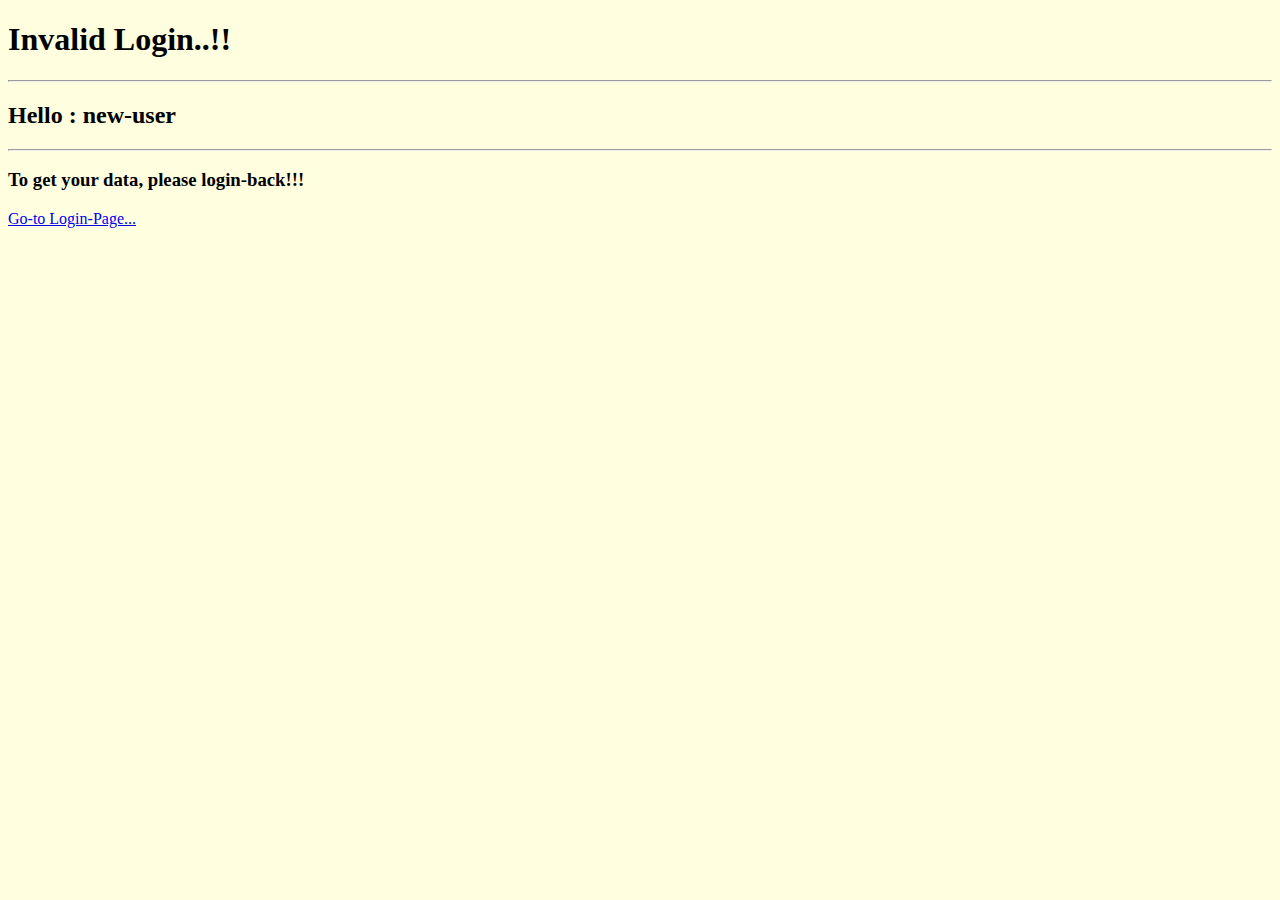
<file: templates/StudentDBApp/loginunsuccess.html>
<!DOCTYPE html>
<html lang="en"dir="ltr>
    <head>
        <meta charset="utf=8">
        <title>Student-Login Success!!</title>
    </head>
    <body bgcolor="LightYellow">
        <h1>Invalid Login..!!</h1>
        <hr />
        <h2>Hello : new-user</h2>
        <hr/>
        <h3>To get your data, please login-back!!!</h3>
        <a href="/studentloginpage/">Go-to Login-Page...</a>

    </body>
 </html>
</file>
